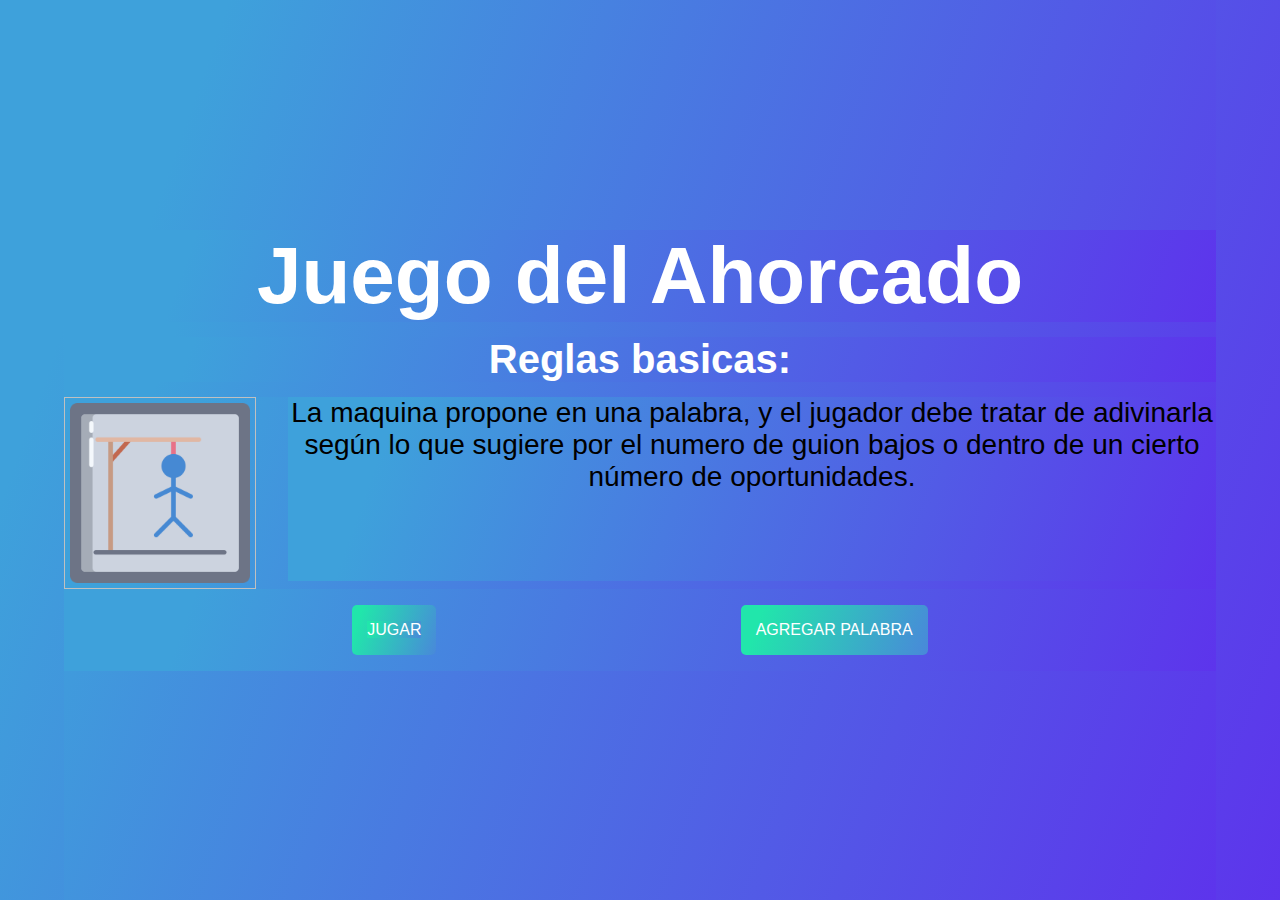
<file: index.html>
<!DOCTYPE html>
<html lang="en">
<head>
    <meta charset="UTF-8">
    <meta http-equiv="X-UA-Compatible" content="IE=edge">
    <meta name="viewport" content="width=device-width, initial-scale=1.0">
    <title>Ahorcado by Russell</title>
    <link rel="icon" href="./img/juego-del-ahorcado.png" title="juego del ahorcado iconos">
    <link href="./CSS/Style.css" rel="Stylesheet">
</head>

<body class="main">
    <main class="main_box">
        <div class="box">
            <h1 class="title h1">Juego del Ahorcado</h1>
            
            <h2 class="title h2">Reglas basicas:</h2>

            <div class="box_center">
                <img class="img" width="25px" height="25px">
                <p class="main_article">
                    La maquina propone en una palabra, y el jugador debe tratar de adivinarla según lo que sugiere por el numero de guion bajos o dentro de un cierto número de oportunidades.
                </p>
            </div>
            
            <div class="box_btn">
                <button type="submit" class="btn"><a href="./html/paper1.html"> JUGAR </a></button>
                <button type="submit" class="btn" id="agregar"> AGREGAR PALABRA </button>
            </div>
        </div>
        
        <div class="box_newP" id="box_newP">
            <p>*Ingrese la palabra en mayusculas y sin espacios</p>
            <input class="newp_input" type="text" placeholder="Ingrese palabra Nueva" id="inputnew" maxlength="12" onkeyup="this.value=this.value.toUpperCase();" required>
            <button class="btn" id="btn_add" >Añadir nueva Palabra</button>
            <button type="submit" class="btn" id="close" > Cerrar </button>
            <p id="verificado"></p>
        </div>
    </main>
    <script type="module" src="./JS/master.js"></script>
</body>
</html>
</file>
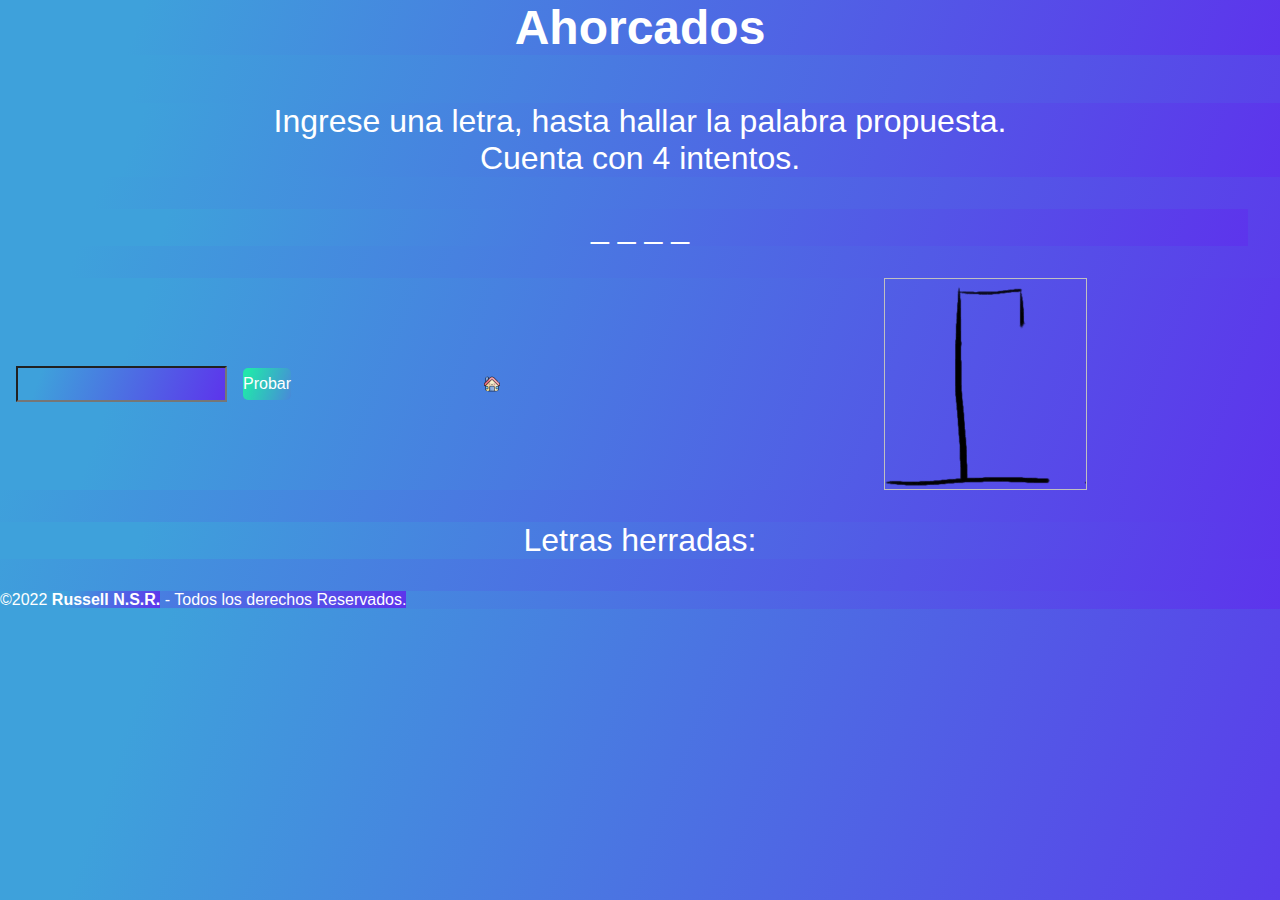
<file: html/paper1.html>
<!DOCTYPE html>
<html lang="en">
<head>
    <meta charset="UTF-8">
    <meta http-equiv="X-UA-Compatible" content="IE=edge">
    <meta name="viewport" content="width=device-width, initial-scale=1.0">
    <title>Ahorcado by Russell</title>
    <link rel="icon" href="../img/juego-del-ahorcado.png" title="juego del ahorcado iconos">
    <link href="../CSS/temp1.css" rel="Stylesheet">
</head>
<body>
    <main>
        <h1 class="titulo titulo_principal">Ahorcados</h1>

        
        <p class="parrafo">Ingrese una letra, hasta hallar la palabra propuesta. </br>Cuenta con 4 intentos. </p>
        <p class="parrafo_dic" id="parrafo_dic"></p>

        <div class="box_img">
            <input type="text" class="input_box" id="input_box" maxlength="1" onkeyup="this.value=this.value.toUpperCase();" required>
            <button class="btn" id="btn"> Probar </button>
            <button class="btn" type="submit" id="home"></button>
            <img class="img">
        </div>
    
        <p class="parrafo">Letras herradas:</p>
        <p class="parrafo_letraserr" id="letraserr"></p>
        <div id="ganaste">
            <p>Felicitaciones</p>
            <p>Has ganado!!!</p>
            <button class="btn" type="submit" id="reiniciar2">Jugar de nuevo</button>
        </div>
        
        <div id="perdiste">
            <p>Game over</p>
            <p>Vuelve a intentar</p>
            <button type="submit" class="btn" id ="reiniciar">Jugar de nuevo</button>
        </div>
    </main>
    <script type="module" src="../JS/contador.js"></script>
    <footer>
        <div class="grupo-2">
            <small>&copy;2022 <b>Russell N.S.R.</b> - Todos los derechos Reservados.</small>
        </div>
    </footer>
</body>
</html>
</file>
<file: CSS/Style.css>
*{
margin: 0;
padding: 0;
font-family: 'Dosis', sans-serif;
font-size: 16px;

background-image: linear-gradient(
    109.6deg,
    rgba(62, 161, 219, 1) 11.2%,
    rgba(93, 52, 236, 1) 100.2%
  );
}

.main{
    align-items: center;
    display: flex;
    height: 100vh;
    justify-content: center;
    margin: auto;
    width: 90vw;
}

.title{
    color: white;
    font-family: 'Dosis', sans-serif;
    display: flex;
    justify-content: center;
    align-content: center;
    margin-bottom: 15px;
}

.h1{
    font-size: 5rem;
    text-align: center;
}

.h2{
    font-size: 2.5rem;
}

.box_center{
    display: flex;
}

.img{
    display: block;
    background: url("../img/juego-del-ahorcado.png") no-repeat;
    background-size: cover;
    border: none;
    margin-right: 2rem;
    height: 12rem;
    width: 12rem;
}

.main_article{
    display: flex;
    font-size: 1.75rem;
    font-family: 'Dosis', sans-serif;
    margin-bottom: 0.5rem;
    text-align: center;
}

.box_btn{
    display: flex;
    justify-content: space-evenly;
    align-items: center;
}

.btn{
    background-image: linear-gradient(
        109.6deg,
        rgb(33, 230, 171) 11.2%,
        rgb(73, 136, 218) 100.2%
    );
    padding: 1rem 15px;
    border: none;
    color: #fff;
    border-radius: 5px;
    cursor: pointer;
    margin: 1rem;
}

.btn a{
    background-image: linear-gradient(
        109.6deg,
        rgb(33, 230, 171) 11.2%,
        rgb(73, 136, 218) 100.2%
      );
    color: #fff;
    text-decoration: none;
}

#box_newP{
    display: none;
    text-align: center;
}

.newp_input{
    height: 2rem;
}
</file>
<file: CSS/temp1.css>
*{
    margin: 0;
    padding: 0;
    font-family: 'Dosis', sans-serif;
    font-size: 16px;
    background-image: linear-gradient(
        109.6deg,
        rgba(62, 161, 219, 1) 11.2%,
        rgba(93, 52, 236, 1) 100.2%
      );
    color: white;
}

.titulo_principal{
  text-align: center;
  font-size: 3rem;
  margin-bottom: 3rem;
}

.parrafo{
  text-align: center;
  font-size: 2rem;
  margin: 2rem 0;
}


.parrafo_dic{
  text-align: center;
  font-size: 2rem;
  margin: 2rem;
}

.box_img{
  display: flex;
}

.input_box{
  height: 2rem;
  margin: auto 1rem;
}

.btn{
  background-image: linear-gradient(
        109.6deg,
        rgb(33, 230, 171) 11.2%,
        rgb(73, 136, 218) 100.2%
    );
    border: none;
    color: #fff;
    border-radius: 5px;
    cursor: pointer;
    height: 2rem;
    margin: auto 0;
}
.img{
  align-items: center;
  background: url(../img/ahorcado1024x212.png) no-repeat;
  display: flex;
  margin: auto;
  height: 212px;
  width: 203px;
}

.parrafo_letraserr{
  text-align: center;
  font-size: 2rem;
  font-style: oblique;
}

#perdiste{
  display: none;
  width: 100vw;
  height: 100vh;
  align-items: center;
  justify-content: center;
  flex-direction: column;
  font-size: 5rem;
  position: fixed;
  top: 0;
  left: 0;
  background-color: mediumpurple;
}
#perdiste p{
  margin: auto;
  font-size: 3rem;
}

#ganaste{
    display: none;
    width: 100%;
    height: 100%;
    align-items: center;
    justify-content: center;
    flex-direction: column;
    font-size: 5rem;
    position: fixed;
    top: 0;
    left: 0;
    background-color: mediumpurple;
}

#ganaste p{
      margin: auto;
    font-size: 3rem;
  
}

#home{
  background: url(../img/hogar.png) no-repeat;
  background-size: cover;
  height: 1rem;
  width: 1rem;
  display: flex;
  margin: auto;
}
</file>
